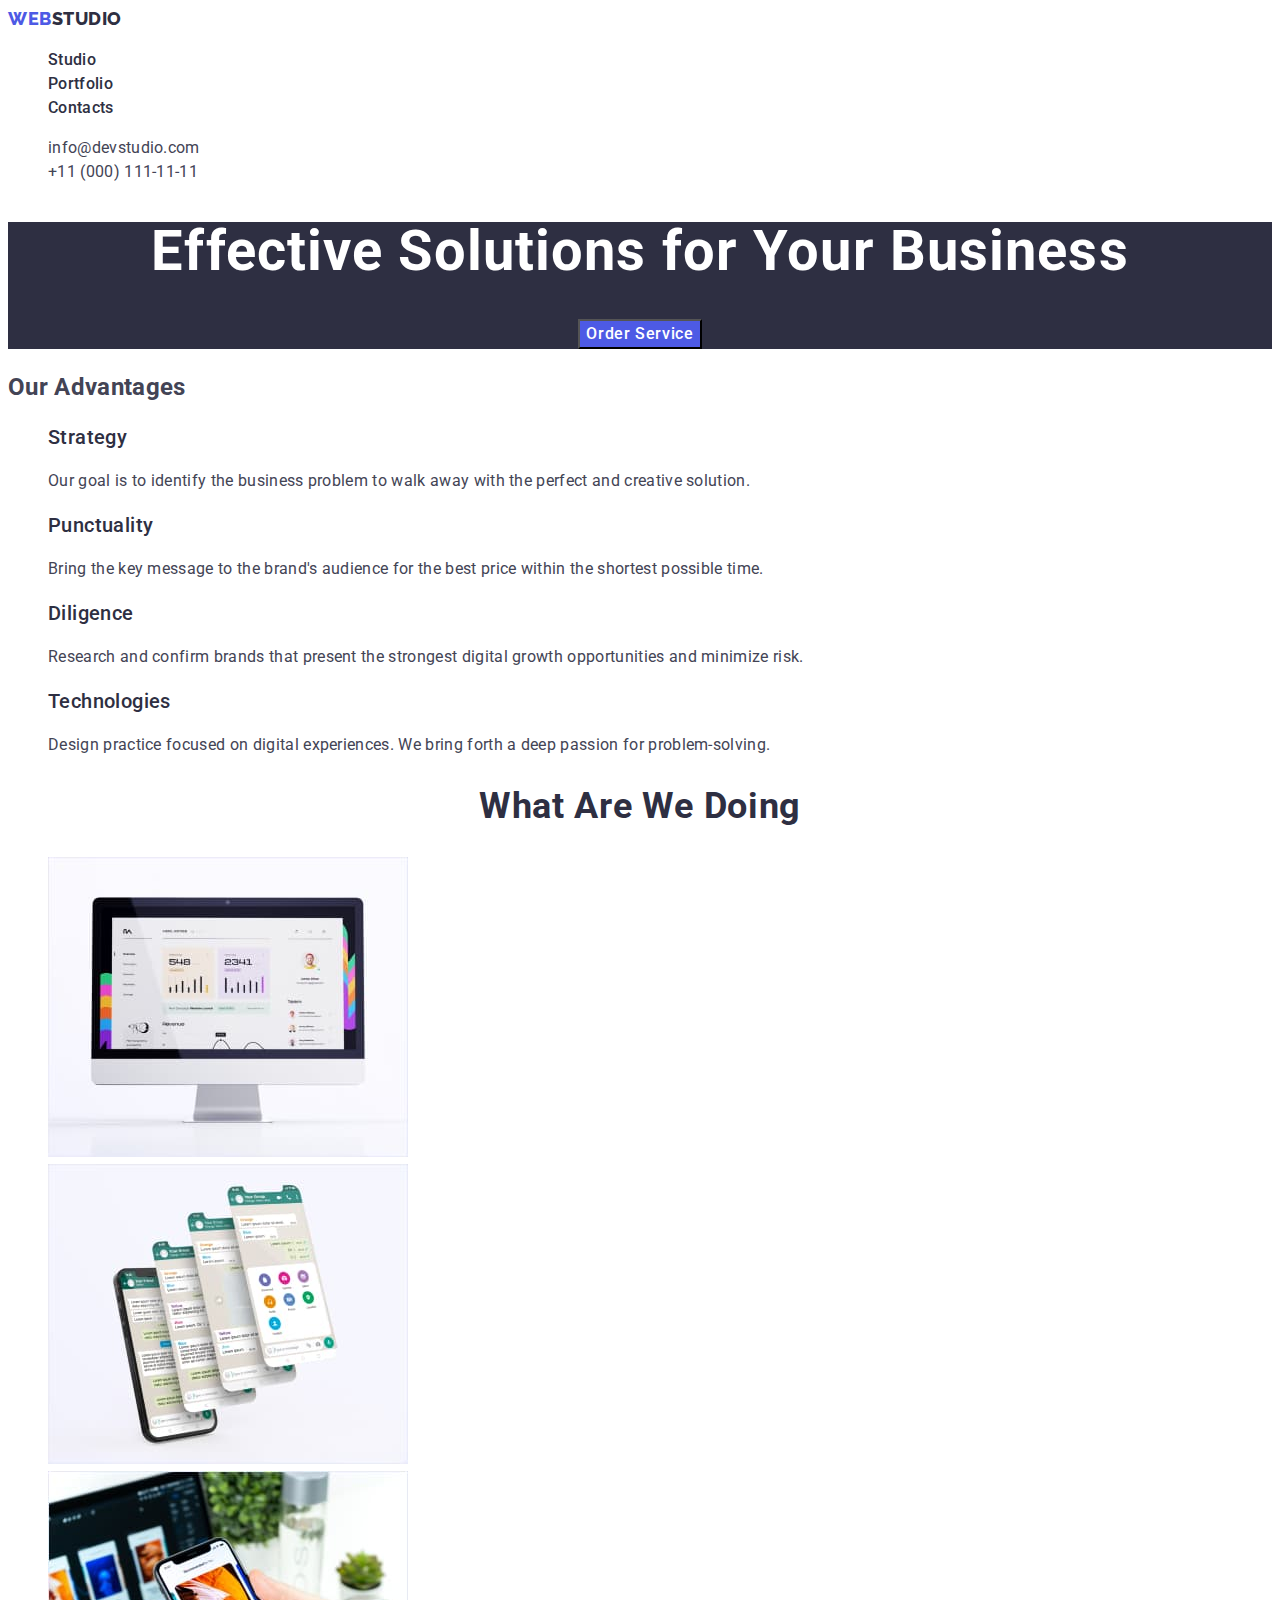
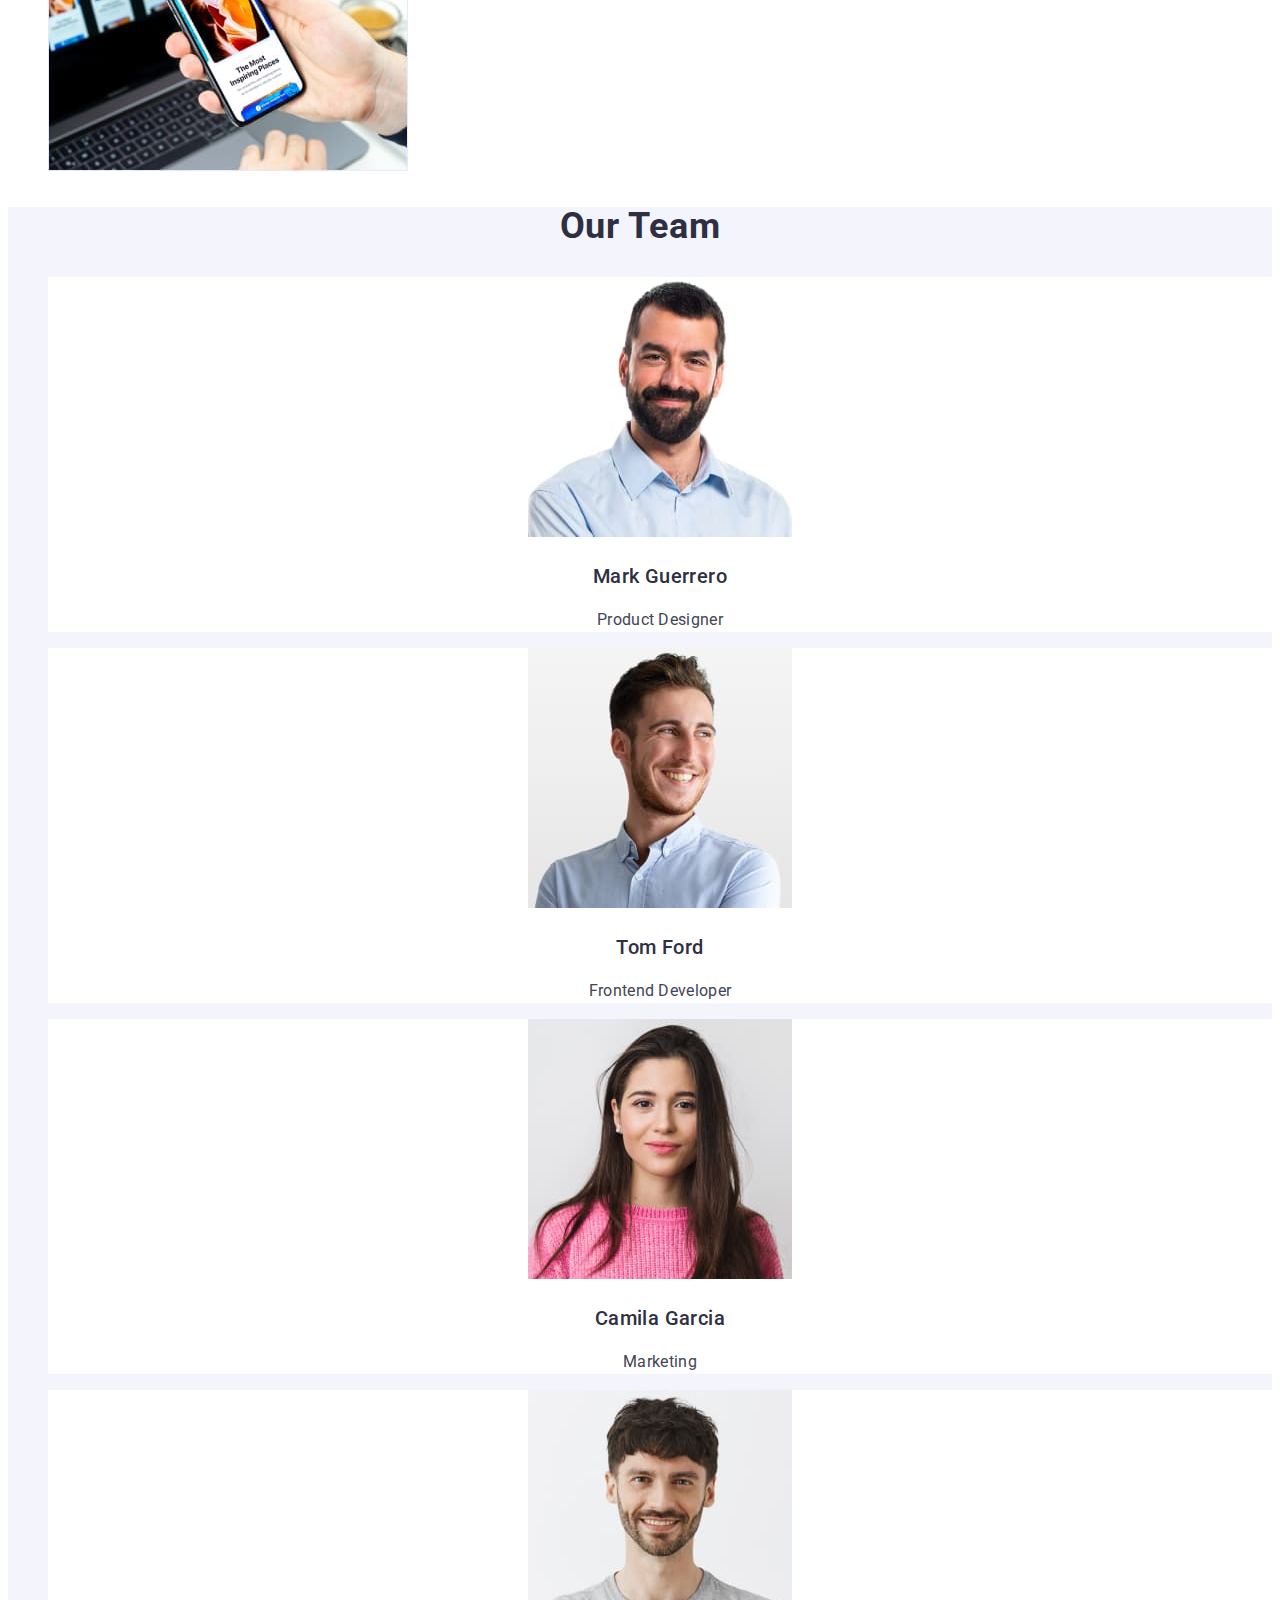
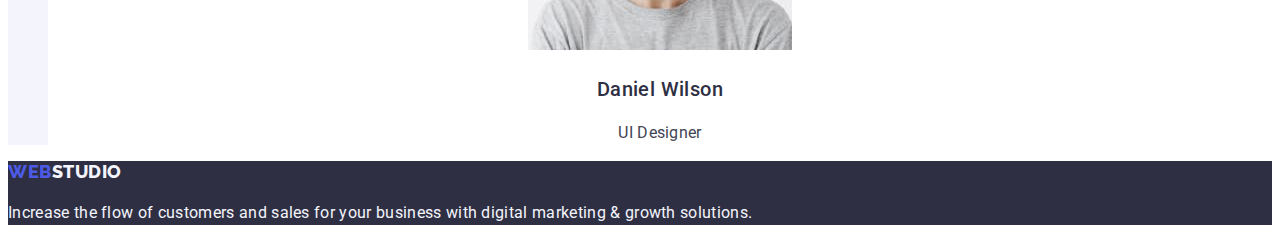
<file: index.html>
<!DOCTYPE html>
<html lang="en">
  <head>
    <meta charset="UTF-8" />
    <meta name="viewport" content="width=device-width, initial-scale=1.0" />
    <title>Document</title>
    <link rel="preconnect" href="https://fonts.googleapis.com" />
    <link rel="preconnect" href="https://fonts.gstatic.com" crossorigin />
    <link
      href="https://fonts.googleapis.com/css2?family=Raleway:wght@800&family=Roboto:wght@400;500;700;900&display=swap"
      rel="stylesheet"
    />
    <link rel="stylesheet" href="./css/styles.css" />
  </head>
  <body>
    <header>
      <nav class="navigation">
        <a href="./index.html" class="logo link"
          >Web<span class="half-logo">Studio</span></a
        >
        <ul class="list">
          <li>
            <a href="./index.html" class="navigation-link link">Studio</a>
          </li>
          <li>
            <a href="./portfolio.html" class="navigation-link link"
              >Portfolio</a
            >
          </li>
          <li><a href="" class="navigation-link link">Contacts</a></li>
        </ul>
      </nav>
      <address class="adress">
        <ul class="adress list">
          <li>
            <a href="mailto:info@devstudio.com" class="adress-link link"
              >info@devstudio.com</a
            >
          </li>
          <li>
            <a href="tel:+110001111111" class="adress-link link"
              >+11 (000) 111-11-11</a
            >
          </li>
        </ul>
      </address>
    </header>

    <main>
      <section class="hero">
        <h1 class="hero-title">Effective Solutions for Your Business</h1>
        <button type="button" class="hero-button">Order Service</button>
      </section>

      <section>
        <h2>Our Advantages</h2>
        <ul class="feature list">
          <li>
            <h3 class="feature-title">Strategy</h3>
            <p class="feature-text">
              Our goal is to identify the business problem to walk away with the
              perfect and creative solution.
            </p>
          </li>
          <li>
            <h3 class="feature-title">Punctuality</h3>
            <p class="feature-text">
              Bring the key message to the brand's audience for the best price
              within the shortest possible time.
            </p>
          </li>
          <li>
            <h3 class="feature-title">Diligence</h3>
            <p class="feature-text">
              Research and confirm brands that present the strongest digital
              growth opportunities and minimize risk.
            </p>
          </li>
          <li>
            <h3 class="feature-title">Technologies</h3>
            <p class="feature-text">
              Design practice focused on digital experiences. We bring forth a
              deep passion for problem-solving.
            </p>
          </li>
        </ul>
      </section>

      <section class="work">
        <h2 class="work-title">What are we doing</h2>
        <ul class="list">
          <li><img src="./images/img-1.jpg" alt="Computer" width="360" /></li>
          <li><img src="./images/img-2.jpg" alt="Telephone" width="360" /></li>
          <li>
            <img
              src="./images/img-3.jpg"
              alt="Computer and Telephone"
              width="360"
            />
          </li>
        </ul>
      </section>

      <section class="team">
        <h2 class="team-title">Our Team</h2>
        <ul class="list">
          <li class="team-li">
            <img
              src="./images/Mark-Guerrero.jpg"
              alt="product designer of company"
              width="264"
            />
            <h3 class="second-team-title">Mark Guerrero</h3>
            <p class="team-text">Product Designer</p>
          </li>
          <li class="team-li">
            <img
              src="./images/Tom-Ford.jpg"
              alt="frontend developer of company"
              width="264"
            />
            <h3 class="second-team-title">Tom Ford</h3>
            <p class="team-text">Frontend Developer</p>
          </li>
          <li class="team-li">
            <img
              src="./images/Camila-Garcia.jpg"
              alt="marketing department of company"
              width="264"
            />
            <h3 class="second-team-title">Camila Garcia</h3>
            <p class="team-text">Marketing</p>
          </li>
          <li class="team-li">
            <img
              src="./images/Daniel-Wilson.jpg"
              alt="ui designer of company"
              width="264"
            />
            <h3 class="second-team-title">Daniel Wilson</h3>
            <p class="team-text">UI Designer</p>
          </li>
        </ul>
      </section>
    </main>
    <footer class="footer">
      <a href="./index.html" class="logo link"
        >Web<span class="second-half-logo">Studio</span></a
      >
      <p class="footer-text">
        Increase the flow of customers and sales for your business with digital
        marketing & growth solutions.
      </p>
    </footer>
  </body>
</html>
</file>
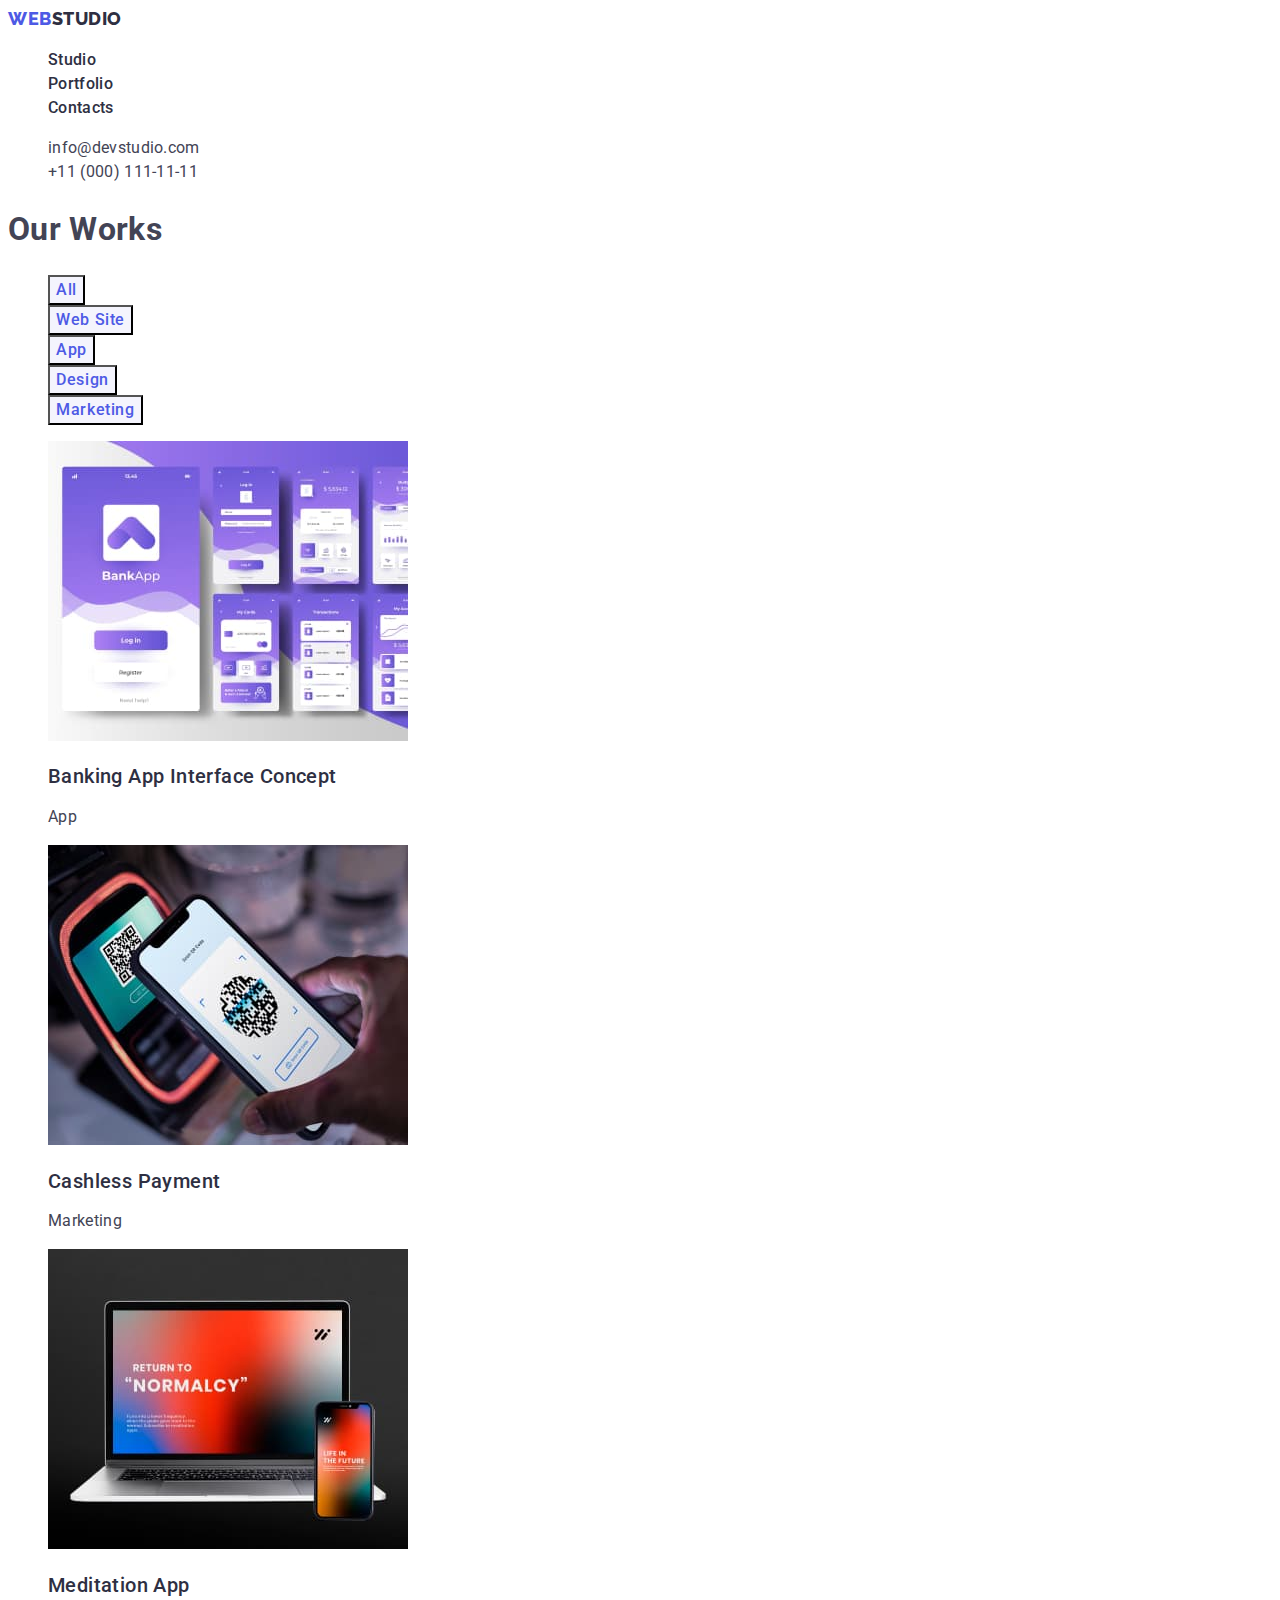
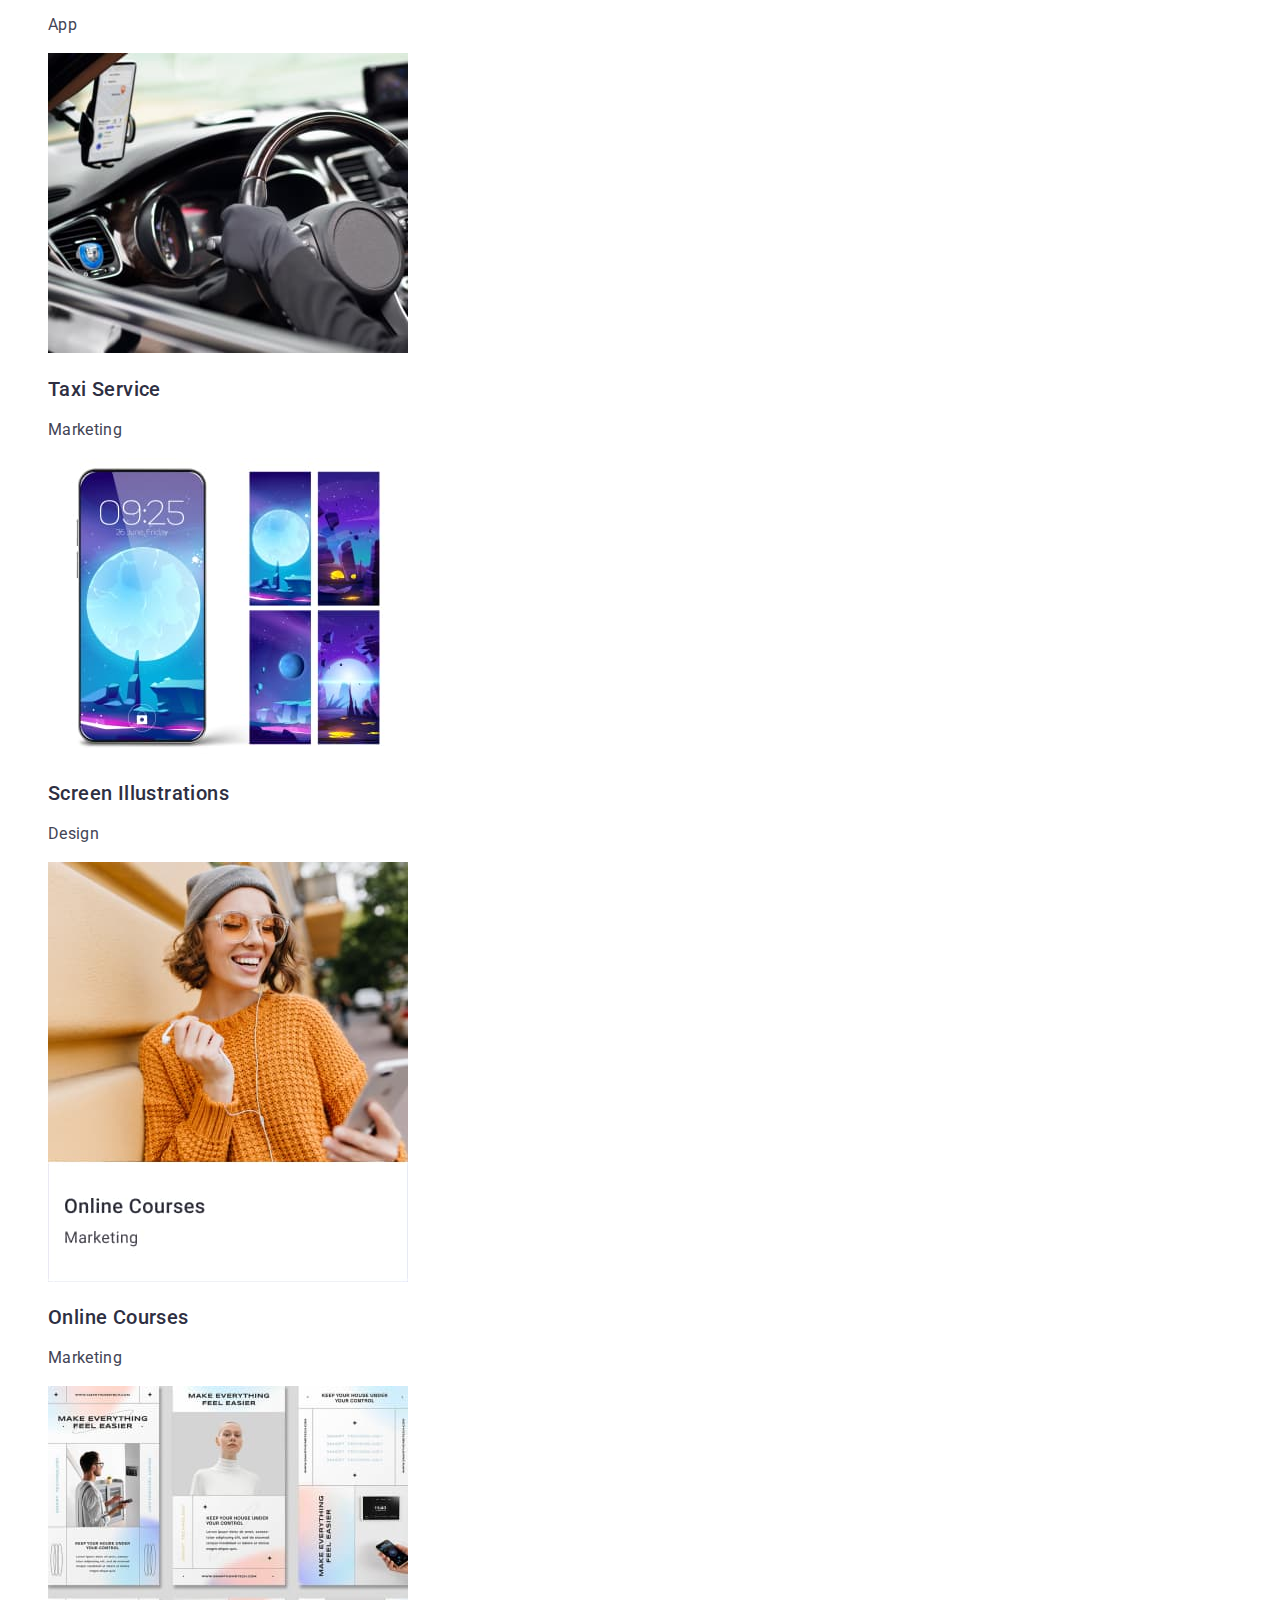
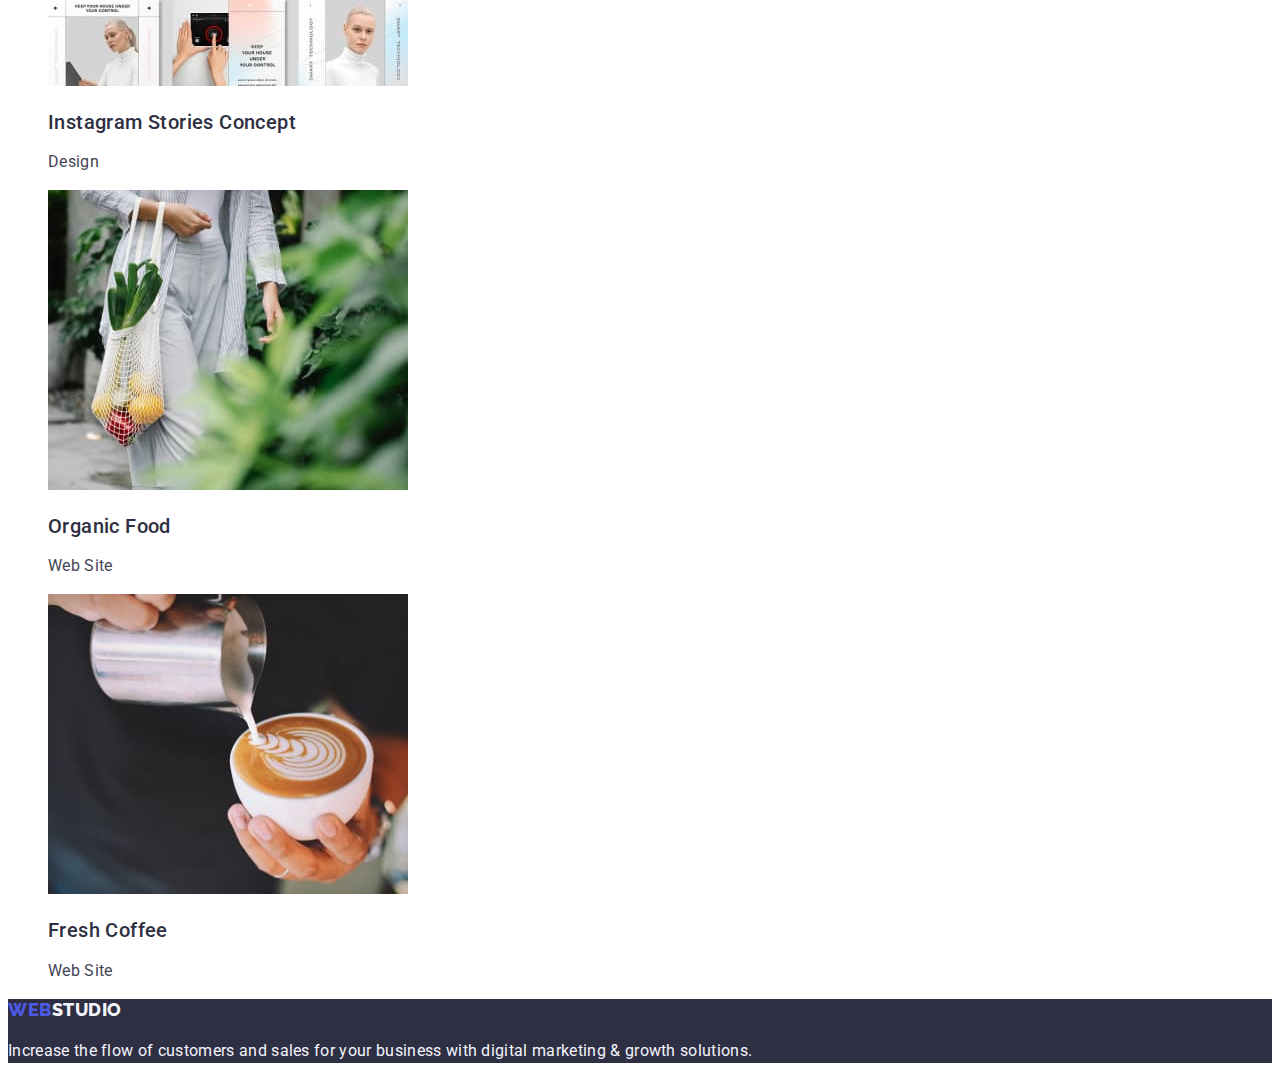
<file: portfolio.html>
<!DOCTYPE html>
<html lang="en">
  <head>
    <meta charset="UTF-8" />
    <meta name="viewport" content="width=device-width, initial-scale=1.0" />
    <title>Document</title>
    <link rel="preconnect" href="https://fonts.googleapis.com" />
    <link rel="preconnect" href="https://fonts.gstatic.com" crossorigin />
    <link
      href="https://fonts.googleapis.com/css2?family=Raleway:wght@800&family=Roboto:wght@400;500;700;900&display=swap"
      rel="stylesheet"
    />
    <link rel="stylesheet" href="./css/styles.css" />
  </head>
  <body>
    <header>
      <nav class="navigation">
        <a href="./index.html" class="logo link"
          >Web<span class="half-logo">Studio</span></a
        >
        <ul class="list">
          <li>
            <a href="./index.html" class="navigation-link link">Studio</a>
          </li>
          <li>
            <a href="./portfolio.html" class="navigation-link link"
              >Portfolio</a
            >
          </li>
          <li><a href="" class="navigation-link link">Contacts</a></li>
        </ul>
      </nav>
      <address class="adress">
        <ul class="adress list">
          <li>
            <a href="mailto:info@devstudio.com" class="adress-link link"
              >info@devstudio.com</a
            >
          </li>
          <li>
            <a href="tel:+110001111111" class="adress-link link"
              >+11 (000) 111-11-11</a
            >
          </li>
        </ul>
      </address>
    </header>
    <main>
      <section class="portfolio">
        <h1>Our Works</h1>
        <ul class="list">
          <li><button type="button" class="button">All</button></li>
          <li><button type="button" class="button">Web Site</button></li>
          <li><button type="button" class="button">App</button></li>
          <li><button type="button" class="button">Design</button></li>
          <li><button type="button" class="button">Marketing</button></li>
        </ul>

        <ul class="list">
          <li>
            <a href="" class="link"
              ><img
                src="./images/Banking-App.jpg"
                alt="Banking-App"
                width="360"
              />
              <h2 class="portfolio-title">Banking App Interface Concept</h2>
              <p class="portfolio-text">App</p>
            </a>
          </li>
          <li>
            <a href="" class="link">
              <img
                src="./images/Cashless-Payment.jpg"
                alt="Cashless-Payment"
                width="360"
              />
              <h2 class="portfolio-title">Cashless Payment</h2>
              <p class="portfolio-text">Marketing</p>
            </a>
          </li>
          <li>
            <a href="" class="link">
              <img
                src="./images/Meditation-App.jpg"
                alt="Meditation-App"
                width="360"
              />
              <h2 class="portfolio-title">Meditation App</h2>
              <p class="portfolio-text">App</p>
            </a>
          </li>
          <li>
            <a href="" class="link">
              <img
                src="./images/Taxi-Service.jpg"
                alt="Taxi-Service"
                width="360"
              />
              <h2 class="portfolio-title">Taxi Service</h2>
              <p class="portfolio-text">Marketing</p>
            </a>
          </li>
          <li>
            <a href="" class="link">
              <img
                src="./images/Screen-Illustrations.jpg"
                alt="Screen-Illustrations"
                width="360"
              />
              <h2 class="portfolio-title">Screen Illustrations</h2>
              <p class="portfolio-text">Design</p>
            </a>
          </li>
          <li>
            <a href="" class="link">
              <img
                src="./images/Online-Courses.jpg"
                alt="Online-Courses"
                width="360"
              />
              <h2 class="portfolio-title">Online Courses</h2>
              <p class="portfolio-text">Marketing</p>
            </a>
          </li>
          <li>
            <a href="" class="link">
              <img
                src="./images/Instagram-Stories.jpg"
                alt="Instagram-Stories"
                width="360"
              />
              <h2 class="portfolio-title">Instagram Stories Concept</h2>
              <p class="portfolio-text">Design</p>
            </a>
          </li>
          <li>
            <a href="" class="link">
              <img
                src="./images/Organic-Food.jpg"
                alt="Organic-Food"
                width="360"
              />
              <h2 class="portfolio-title">Organic Food</h2>
              <p class="portfolio-text">Web Site</p>
            </a>
          </li>
          <li>
            <a href="" class="link">
              <img
                src="./images/Fresh-Coffee.jpg"
                alt="Fresh-Coffee"
                width="360"
              />
              <h2 class="portfolio-title">Fresh Coffee</h2>
              <p class="portfolio-text">Web Site</p>
            </a>
          </li>
        </ul>
      </section>
    </main>
    <footer class="footer">
      <a href="./index.html" class="logo link"
        >Web<span class="second-half-logo">Studio</span></a
      >
      <p class="footer-text">
        Increase the flow of customers and sales for your business with digital
        marketing & growth solutions.
      </p>
    </footer>
  </body>
</html>
</file>
<file: css/styles.css>
:root {
  --primary-text-color: #434455;
  --title-text-color: #2e2f42;
  --accent-text-color: #4d5ae5;
}

body {
  color: var(--primary-text-color);
  background-color: #ffffff;

  font-family: "Roboto", sans-serif;
  font-size: 16px;
  line-height: 1.5;
  letter-spacing: 0.02em;
}
/* Nav and logo */
.navigation-link {
  color: var(--title-text-color);

  font-weight: 500;
}

.navigation-link:hover,
.navigation-link:focus {
  color: #404bbf;
}

.list {
  list-style: none;
}
.logo {
  color: var(--accent-text-color);

  font-family: "Raleway", sans-serif;
  font-size: 18px;
  line-height: 1.17;
  font-weight: 800;
  text-decoration: none;
  letter-spacing: 0.03em;

  text-transform: uppercase;
}

.half-logo {
  color: var(--title-text-color);
}

.link {
  text-decoration: none;
}

/* Adress */
.adress {
  font-style: normal;
}
.adress-link {
  color: var(--primary-text-color);
}

.adress-link:hover,
.adress-link:focus {
  color: #404bbf;
}

/* Hero */
.hero {
  background-color: var(--title-text-color);
  text-align: center;
  letter-spacing: 0.02em;
}

.hero-title {
  color: #ffffff;

  font-size: 56px;
  line-height: 1.07;
  font-weight: 700;
  letter-spacing: 0.02em;
}

.hero-button {
  cursor: pointer;

  color: #ffffff;
  background-color: var(--accent-text-color);

  font-family: "Roboto", sans-serif;
  font-size: 16px;
  line-height: 1.5;
  letter-spacing: 0.04em;
  font-weight: 500;
  letter-spacing: 0.04em;
}

.hero-button:hover,
.hero-button:focus {
  background-color: #404bbf;
}

.adress {
  font-style: normal;
}

/* Features */
.feature-title {
  color: var(--title-text-color);

  font-size: 20px;
  line-height: 1.2;
  font-weight: 500;
  letter-spacing: 0.02em;
}

.work-title,
.team-title {
  color: var(--title-text-color);

  font-size: 36px;
  line-height: 1.11;
  font-weight: 700;
  letter-spacing: 0.02em;
  text-align: center;
  text-transform: capitalize;
}
/* our team */
.team {
  background-color: #f4f4fd;

  text-align: center;
}

.second-team-title {
  color: var(--title-text-color);
  font-size: 20px;
  line-height: 1.2;
  font-weight: 500;
  letter-spacing: 0.02em;
}

.team-li {
  background-color: #ffffff;
}

/* footer */
.footer {
  background-color: var(--title-text-color);
}

.footer-text {
  color: #f4f4fd;
}
.second-half-logo {
  color: #f4f4fd;
}

/* portfolio */
.button {
  cursor: pointer;

  color: var(--accent-text-color);
  background-color: #f4f4fd;

  font-family: "Roboto", sans-serif;
  font-size: 16px;
  line-height: 1.5;
  letter-spacing: 0.04em;
  font-weight: 500;
  letter-spacing: 0.04em;
  text-align: center;
}

.button:hover,
.button:focus {
  color: #ffffff;
  background-color: #404bbf;
}
.portfolio-title {
  color: var(--title-text-color);
  font-size: 20px;
  line-height: 1.2;
  font-weight: 500;
  letter-spacing: 0.02em;
}

.portfolio-text {
  color: var(--primary-text-color);
}
</file>
